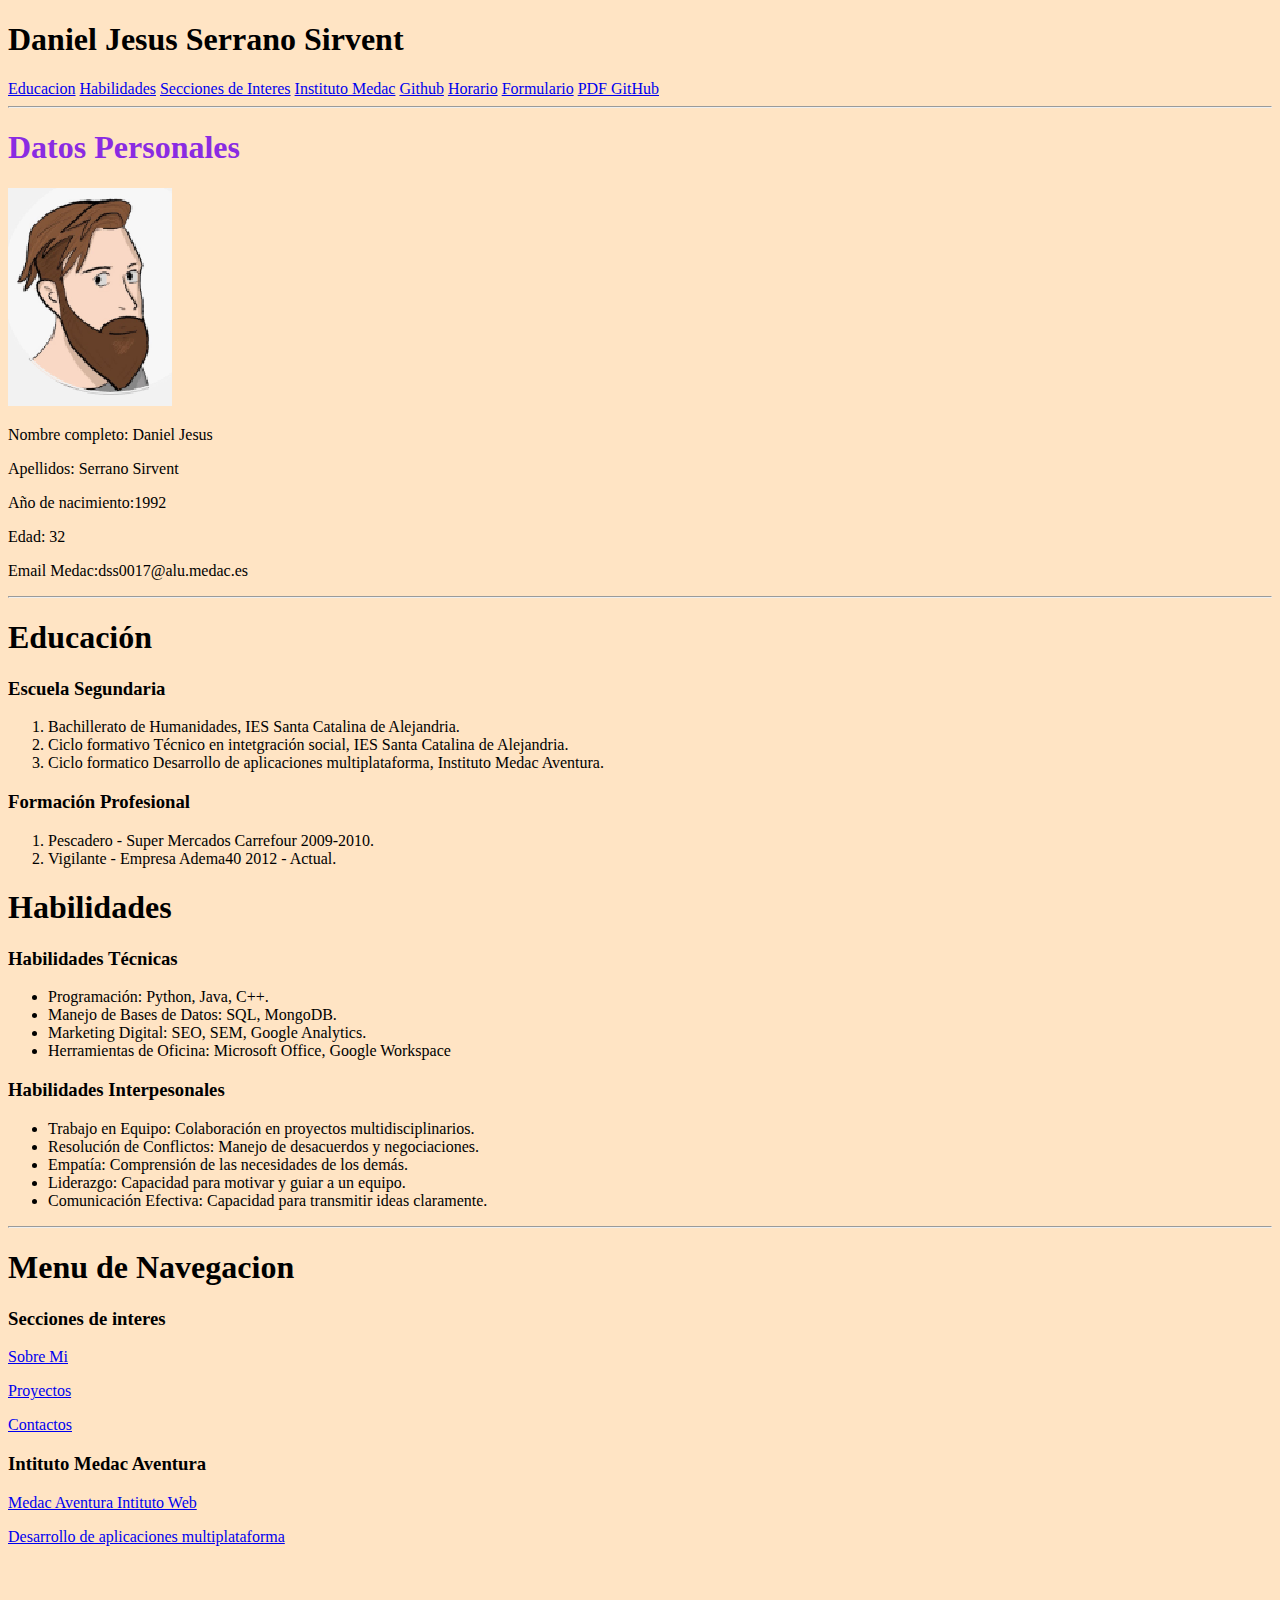
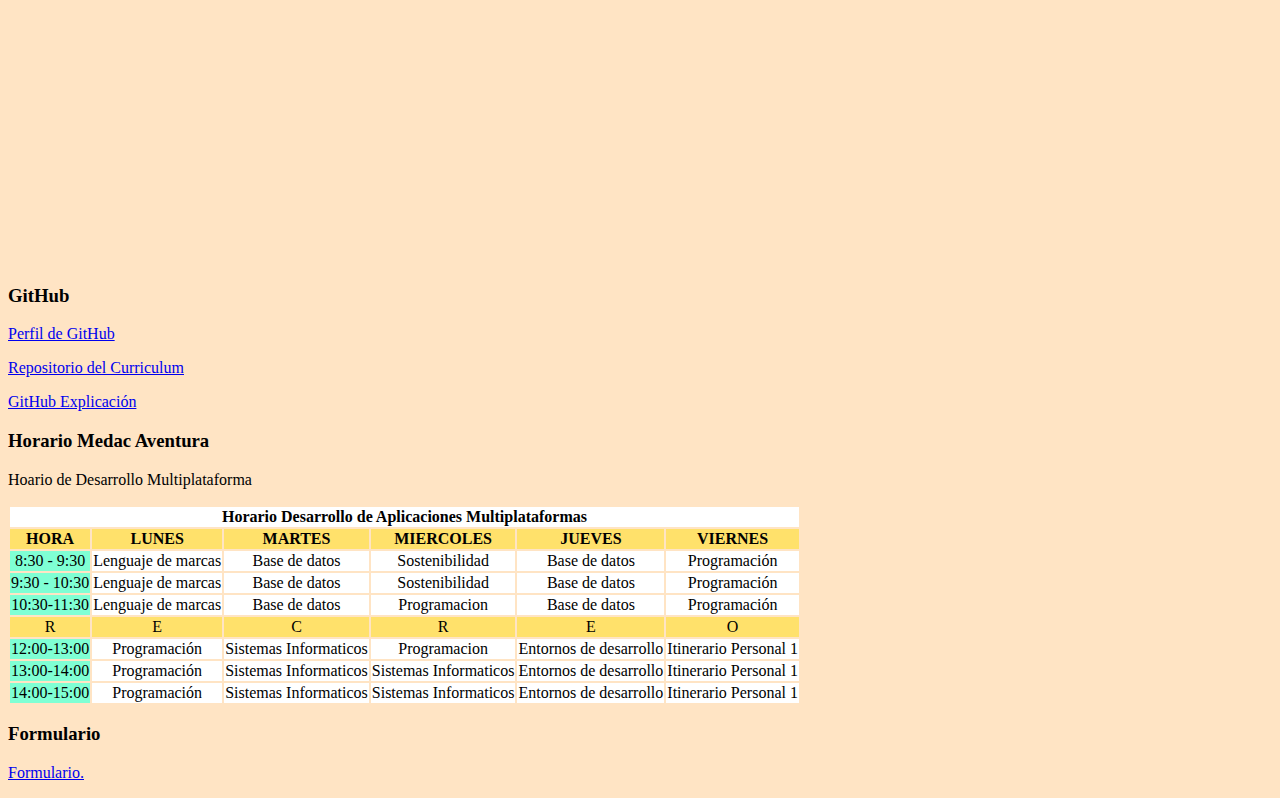
<file: index.html>
<!DOCTYPE html>
<html lang="en">
<head>
    <meta charset="UTF-8">
    <meta name="viewport" content="width=device-width, initial-scale=1.0">
    <title>CurriculumVitaeMedac</title>

    
</head>
 
<link rel="stylesheet" href="css/color.css">

<body>

   <h1>Daniel Jesus Serrano Sirvent</h1>        
   
   <a href="#Educacion"> Educacion</a>
        <a href="#Habilidades"> Habilidades</a>
            <a href="#Secciones de Interes"> Secciones de Interes</a>
                <a href="#Instituto Medac"> Instituto Medac</a>
                    <a href="#Github"> Github</a>
                        <a href="#Horario"> Horario</a>
                            <a href="#Formulario"> Formulario</a>
                              <a href="#PDF Explicativo"> PDF GitHub</a>


   <hr> 

   <h1 class="DatosPer">Datos Personales</h1>



<img src="img/DJSSCART.jpg" alt="Foto Daniel Jesus Serrano Sirvent">



  <p><div>Nombre completo: Daniel Jesus</div></p>
    <p><div>Apellidos: Serrano Sirvent</div></p>
        <p><div>Año de nacimiento:1992 </div></p>
            <p><div>Edad: 32</div></p>
                <p><div>Email Medac:dss0017@alu.medac.es </div></p>



    <hr>

    <a name="Educacion"></a>

    <h1>Educación </h1>   <a name="Educacion"></a>



    <p><h3>Escuela Segundaria</h3></p>

    <ol>

        <li> Bachillerato de Humanidades, IES Santa Catalina de Alejandria. </li>
            <li> Ciclo formativo Técnico en intetgración social,  IES Santa Catalina de Alejandria. </li>
                <li> Ciclo formatico Desarrollo de aplicaciones multiplataforma, Instituto Medac Aventura.</li>

    </ol>   

    <p><h3>Formación Profesional</h3></p>

    <ol>

        <li> Pescadero -  Super Mercados Carrefour 2009-2010. </li>
            <li> Vigilante - Empresa Adema40 2012 - Actual. </li>
                
    </ol>

    <a name="Habilidades"></a>
   
    <h1> Habilidades </h1>   

    <p><h3>Habilidades Técnicas</h3></p>

    <ul>

            <li>Programación: Python, Java, C++.</li>
                <li>Manejo de Bases de Datos: SQL, MongoDB.</li>
                    <li>Marketing Digital: SEO, SEM, Google Analytics.</li>
                        <li>Herramientas de Oficina: Microsoft Office, Google Workspace</li>
                   
    </ul>

    <p><h3>Habilidades Interpesonales</h3></p>

    <ul>
            <li> Trabajo en Equipo: Colaboración en proyectos multidisciplinarios.  </li>
                <li> Resolución de Conflictos: Manejo de desacuerdos y negociaciones.  </li>
                    <li> Empatía: Comprensión de las necesidades de los demás.  </li>
                        <li> Liderazgo: Capacidad para motivar y guiar a un equipo.  </li>
                            <li> Comunicación Efectiva: Capacidad para transmitir ideas claramente. </li>

    </ul>

    <hr>


    <h1> Menu de Navegacion </h1>

    <a name="Secciones de Interes"></a>

    <p><h3>Secciones de interes</h3></p>  

    <p><a href="anexos/Sobremi.html"> Sobre Mi</a></p>

    <p><a href="anexos/proyectos.html"> Proyectos</a></p>

    <p><a href="anexos/contactos1.html"> Contactos</a></p>


    <a name="Instituto Medac"></a>

    <p><h3>Intituto Medac Aventura </h3></p>

    <p><a href="https://medac.es/fp-jaen/avenida-madrid-66"target="_self"> Medac Aventura Intituto Web </a></p>

    <p><a href="https://medac.es/grado-superior/dam-grado-superior-desarrollo-de-aplicaciones-multiplataforma"target="_blank"> Desarrollo de aplicaciones multiplataforma </a></p>

    <iframe src="https://www.google.com/maps/embed?pb=!1m23!1m12!1m3!1d3153.5699548301504!2d-3.7874328567961473!3d37.77668064470873!2m3!1f0!2f0!3f0!3m2!1i1024!2i768!4f13.1!4m8!3e6!4m0!4m5!1s0xd6dd7990ae78871%3A0x363ce35ac95de551!2sAv.%20de%20Madrid%2C%2066%2C%2023009%20Ja%C3%A9n!3m2!1d37.7772139!2d-3.7853049999999997!5e0!3m2!1ses!2ses!4v1729164985619!5m2!1ses!2ses" width="400" height="300" style="border:0;" allowfullscreen="" loading="lazy" referrerpolicy="no-referrer-when-downgrade"> Ubicación Instituto Medac Aventura</iframe>


    <a name="Github"></a>  <a name="PDF Explicativo"></a> 

    <p><h3>GitHub</h3></p>  

    <p><a href="https://github.com/DanielDS0017"target="_self"> Perfil de GitHub</a></p>
    <p><a href="https://github.com/DanielDS0017/Curriculum-LLMM/blob/main/LLDM%20Curriculum/SerranoSirventDanielJesus_%20LLMM/index.html"target="_self"> Repositorio del Curriculum</a></p>
    <p><a href="PDF/MEMORIA DE GITHUB.pdf"target="_"> GitHub Explicación </a></p>
    


   
    <a name="Horario"></a>

    <p><h3>Horario Medac Aventura</h3></p>

    <thead>

    <p><caption> Hoario de Desarrollo Multiplataforma</caption></p>

    <tbody>

    <tfoot>
    
    <table style="text-align: center;">

    <th colspan="6"> Horario Desarrollo de Aplicaciones Multiplataformas</th>
       
    
        <colgroup>
            
          <col span="6" style="background-color:rgb(255, 255, 255)">
        
        </colgroup>

        <tr style="background-color:rgb(255, 225, 107);">

        </thead>

          <th>HORA</th>
          <th>LUNES</th>
          <th>MARTES</th>
          <th>MIERCOLES</th>
          <th>JUEVES</th>
          <th>VIERNES</th>
        </tr>

        <tr>
          <td style="background-color: aquamarine;">8:30  -  9:30</td>
          <td>Lenguaje de marcas</td>
          <td>Base de datos</td>
          <td>Sostenibilidad</td>
          <td>Base de datos</td>
          <td>Programación</td>
        </tr>

        <tr>
            <td style="background-color: aquamarine;">9:30 - 10:30</td>
            <td>Lenguaje de marcas</td>
            <td>Base de datos</td>
            <td>Sostenibilidad</td>
            <td>Base de datos</td>
            <td>Programación</td>
          </tr>

          <tr>
            <td style="background-color: aquamarine;">10:30-11:30</td>
            <td>Lenguaje de marcas</td>
            <td>Base de datos</td>
            <td>Programacion</td>
            <td>Base de datos</td>
            <td>Programación</td>
          </tr>

          <tr style="background-color:rgb(255, 225, 107);">
            <td>R</td>
            <td>E</td>
            <td>C</td>
            <td>R</td>
            <td>E</td>
            <td>O</td>
          </tr>

          <tr>
            <td style="background-color: aquamarine;">12:00-13:00</td>
            <td>Programación</td>
            <td>Sistemas Informaticos</td>
            <td>Programacion</td>
            <td>Entornos de desarrollo</td>
            <td>Itinerario Personal 1</td>
          </tr>

          <tr>
            <td style="background-color: aquamarine;">13:00-14:00</td>
            <td>Programación</td>
            <td>Sistemas Informaticos</td>
            <td>Sistemas Informaticos</td>
            <td>Entornos de desarrollo</td>
            <td>Itinerario Personal 1</td>
          </tr>

          <tr>
            <td style="background-color: aquamarine;">14:00-15:00</td>
            <td>Programación</td>
            <td>Sistemas Informaticos</td>
            <td>Sistemas Informaticos</td>
            <td>Entornos de desarrollo</td>
            <td>Itinerario Personal 1</td>
          </tr>

      </table>

    </tfoot>

    </tbody>

    


<a name="Formulario"></a>

    <p><h3>Formulario</h3></p>


    <p><a href="anexos/formulario.html"> Formulario.</a></p>



</body>

</html>
</file>
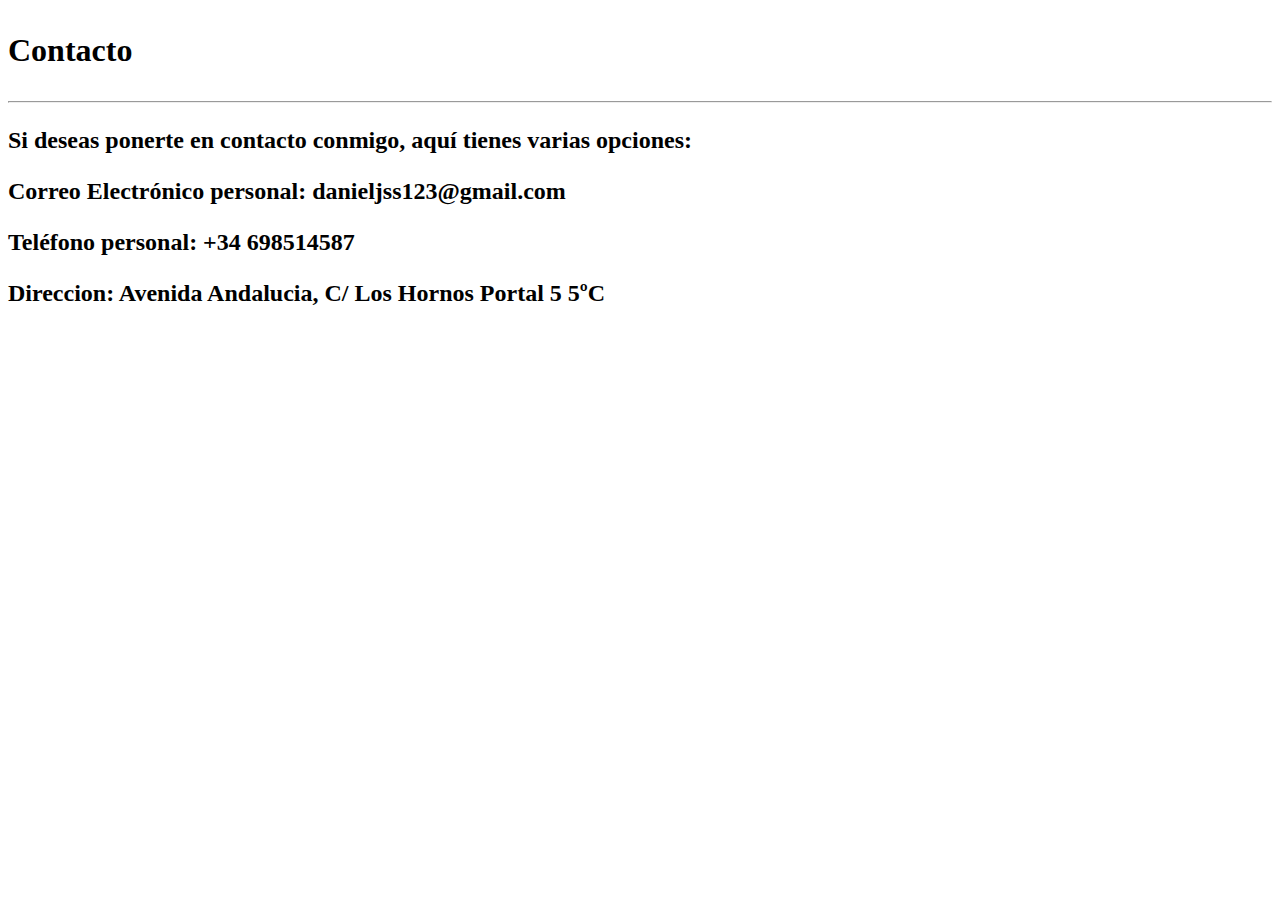
<file: anexos/contactos1.html>
<!DOCTYPE html>
<html lang="en">
<head>
    <meta charset="UTF-8">
    <meta name="viewport" content="width=device-width, initial-scale=1.0">
    <title>Document</title>
</head>
<body>
    
    <h1><p>Contacto</p></h1>

<hr>

    <h2>
    <p> Si deseas ponerte en contacto conmigo, aquí tienes varias opciones:</p>
    
    <p>Correo Electrónico personal: danieljss123@gmail.com</p>
    <p> Teléfono personal: +34 698514587</p>
    <p> Direccion: Avenida Andalucia, C/ Los Hornos Portal 5  5ºC </p>

</h2>
   
    
</body>
</html>
</file>
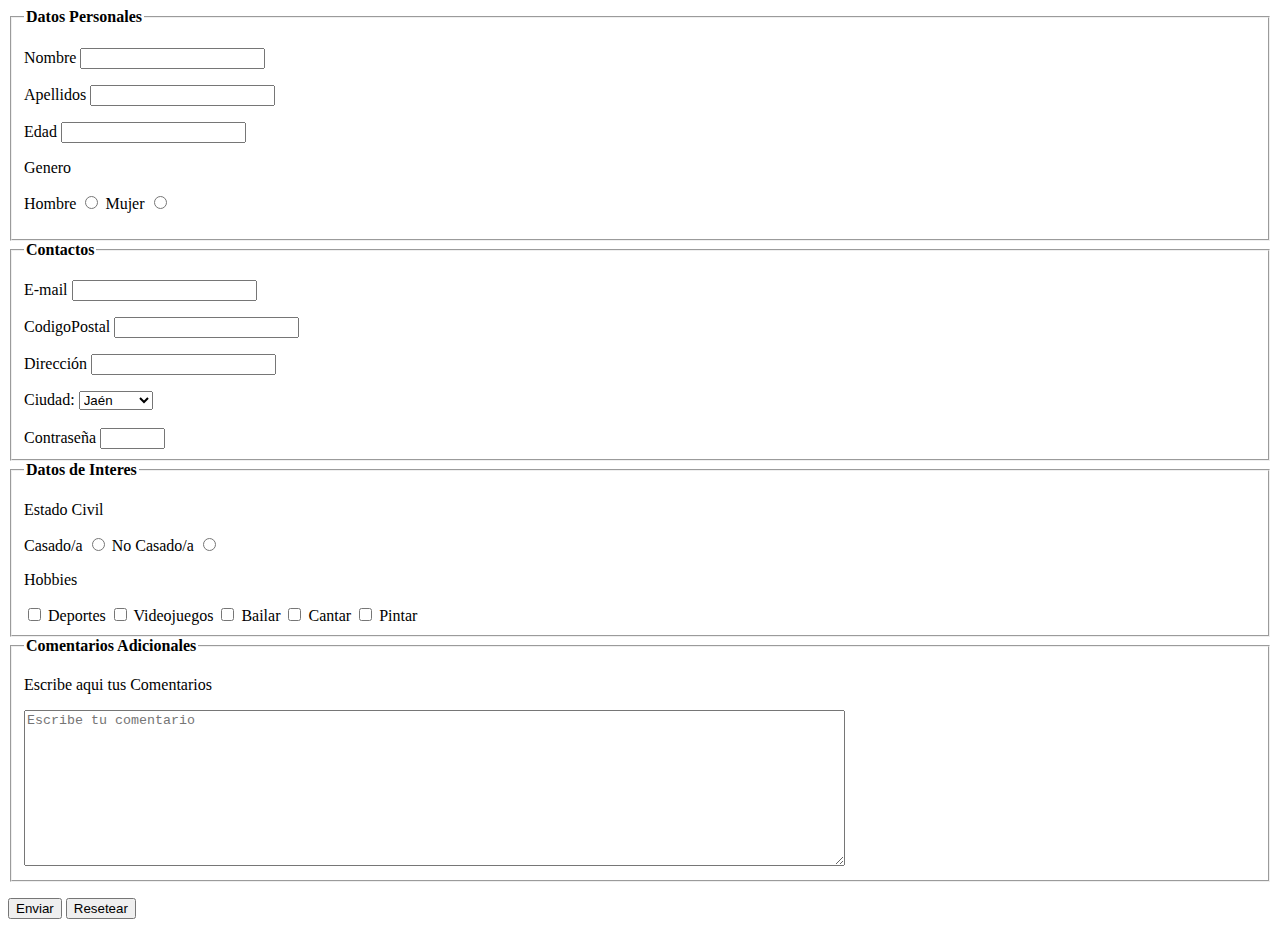
<file: anexos/formulario.html>
<!DOCTYPE html>
<html lang="en">
<head>
    <meta charset="UTF-8">
    <meta name="viewport" content="width=device-width, initial-scale=1.0">
    <title>Document</title>
</head>
<body>

    <form action="proceso.php" method="post">


<fieldset> 
        <legend> <b> Datos Personales</b></legend>

<p>Nombre <input type="text" name="Nombre" id=""></p>
    <p>Apellidos <input type="text" name="Apellidos" id=""></p>
        <p>Edad <input type="number" name="Edad" id=""></p>

       <p> Genero</p> 
            <p>Hombre <input type="radio" name=" Hombre" value="h">
                Mujer <input type="radio" name=" mujer" value="m"></p>

     

</fieldset>

<fieldset> 
    <legend> <b> Contactos</b></legend>

<p>E-mail <input type="text" name="E-mail" id=""></p>
    <p>CodigoPostal <input type="text" name="Codigo Postal" id=""></p>
        <p>Dirección <input type="text" name="Domicilio" id=""></p>

        Ciudad: 
            <select name="Selecciona una ciudad" id="">

                    <option value="Jaén">Jaén </option>
                    <option value="Cordoba"> Cordoba</option>
                    <option value="Sevilla">Sevilla</option>
                    <option value="Huelva">Huelva</option>
                    <option value="Malaga">Malaga</option>
                    <option value="Granada">Granada</option>
                    <option value="Almeria">Almeria</option>
                    
            </select><br><br>

            Contraseña <input type="password" name=" Contraseña" size= 5>
            
                    
</fieldset>

<fieldset> 
    <legend> <b> Datos de Interes </b></legend>

    <p> Estado Civil </p> 
            <p>Casado/a <input type="radio" name=" Casado/a" value="S">
                No Casado/a <input type="radio" name=" No Casado/a" value="N"></p>


    <p>Hobbies</p>
            
                <input type="checkbox" name="Hobbies" value="Deportes"> Deportes
                <input type="checkbox" name="Hobbies" value="Videojuegos"> Videojuegos
                <input type="checkbox" name="Hobbies" value="Bailar"> Bailar
                <input type="checkbox" name="Hobbies" value=" Cantar"> Cantar
                <input type="checkbox" name="Hobbies" value="Paintar"> Pintar


            </select>

</fieldset>

<fieldset>

    <legend> <b> Comentarios Adicionales </b></legend>


        <p>Escribe aqui tus Comentarios</p>


    <textarea name="Escribe aqui tus Comentarios: " id="Escribe aqui tus Comentarios" placeholder="Escribe tu comentario" rows="10" cols="100"></textarea>



</fieldset>

<p><input type="submit" value="Enviar">
<input type="reset" value="Resetear"></p>


</form>

</body>

</html>
</file>
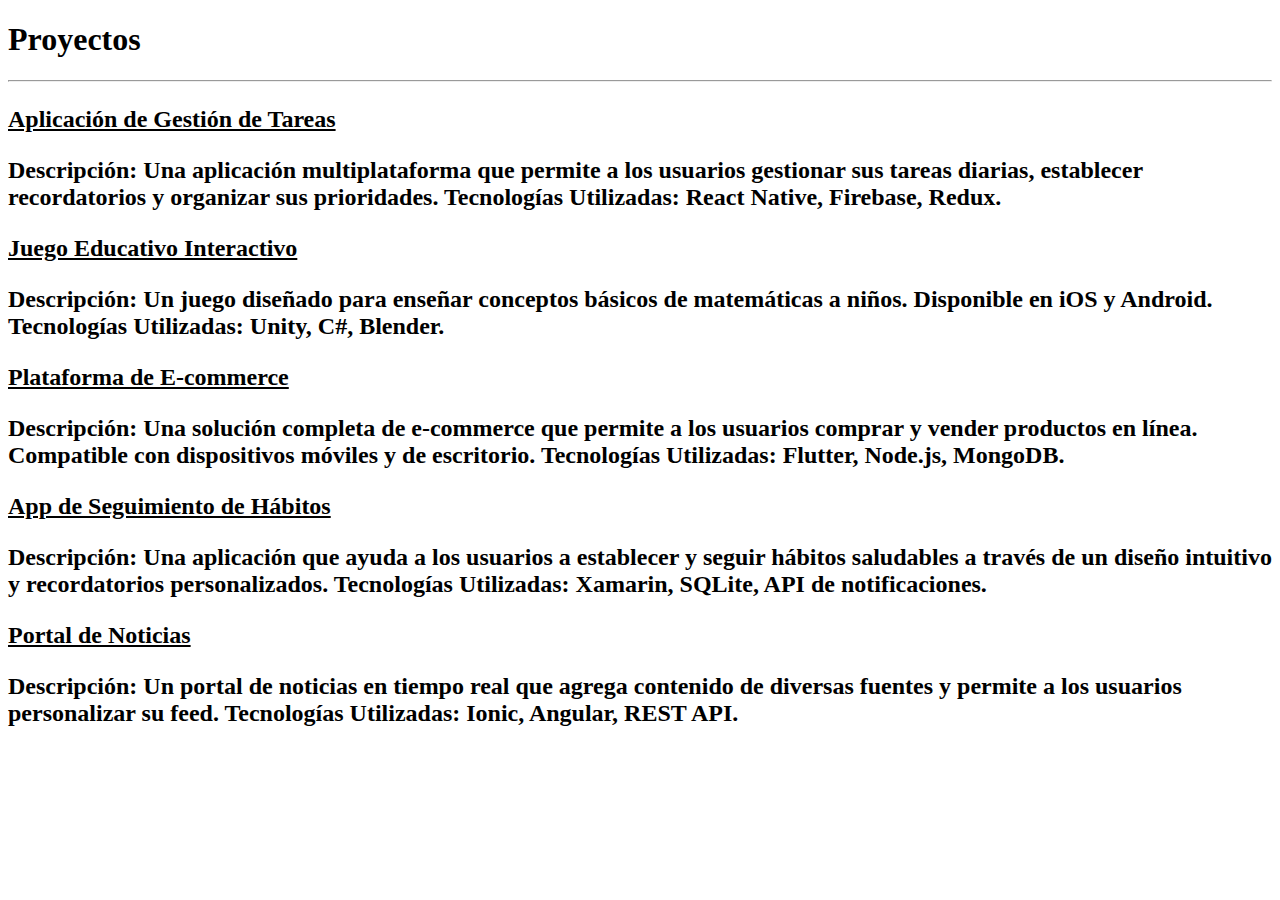
<file: anexos/proyectos.html>
<!DOCTYPE html>
<html lang="en">
<head>
    <meta charset="UTF-8">
    <meta name="viewport" content="width=device-width, initial-scale=1.0">
    <title>Document</title>
</head>
<body>
    
   <h1>Proyectos</h1>
<hr>

<h2>

<p>
    <p><u><b>Aplicación de Gestión de Tareas</b></u></p>

    Descripción: Una aplicación multiplataforma que permite a los usuarios gestionar sus tareas diarias, establecer recordatorios y organizar sus prioridades.
    Tecnologías Utilizadas: React Native, Firebase, Redux.


</p>


<p>
    <p><u><b>Juego Educativo Interactivo</b></u></p>

    Descripción: Un juego diseñado para enseñar conceptos básicos de matemáticas a niños. Disponible en iOS y Android.
    Tecnologías Utilizadas: Unity, C#, Blender.
 
</p>

<p>
    <p><u><b>Plataforma de E-commerce</b></u></p>

    Descripción: Una solución completa de e-commerce que permite a los usuarios comprar y vender productos en línea. Compatible con dispositivos móviles y de escritorio.
    Tecnologías Utilizadas: Flutter, Node.js, MongoDB.

</p>
   
<p>
    <p><u><b>App de Seguimiento de Hábitos</b></u></p>

    Descripción: Una aplicación que ayuda a los usuarios a establecer y seguir hábitos saludables a través de un diseño intuitivo y recordatorios personalizados.
    Tecnologías Utilizadas: Xamarin, SQLite, API de notificaciones.

</p>  

<p>
    <p><u><b>Portal de Noticias</b></u></p>

    Descripción: Un portal de noticias en tiempo real que agrega contenido de diversas fuentes y permite a los usuarios personalizar su feed.
    Tecnologías Utilizadas: Ionic, Angular, REST API.
    
</p>


</h2>
</body>
</html>
</file>
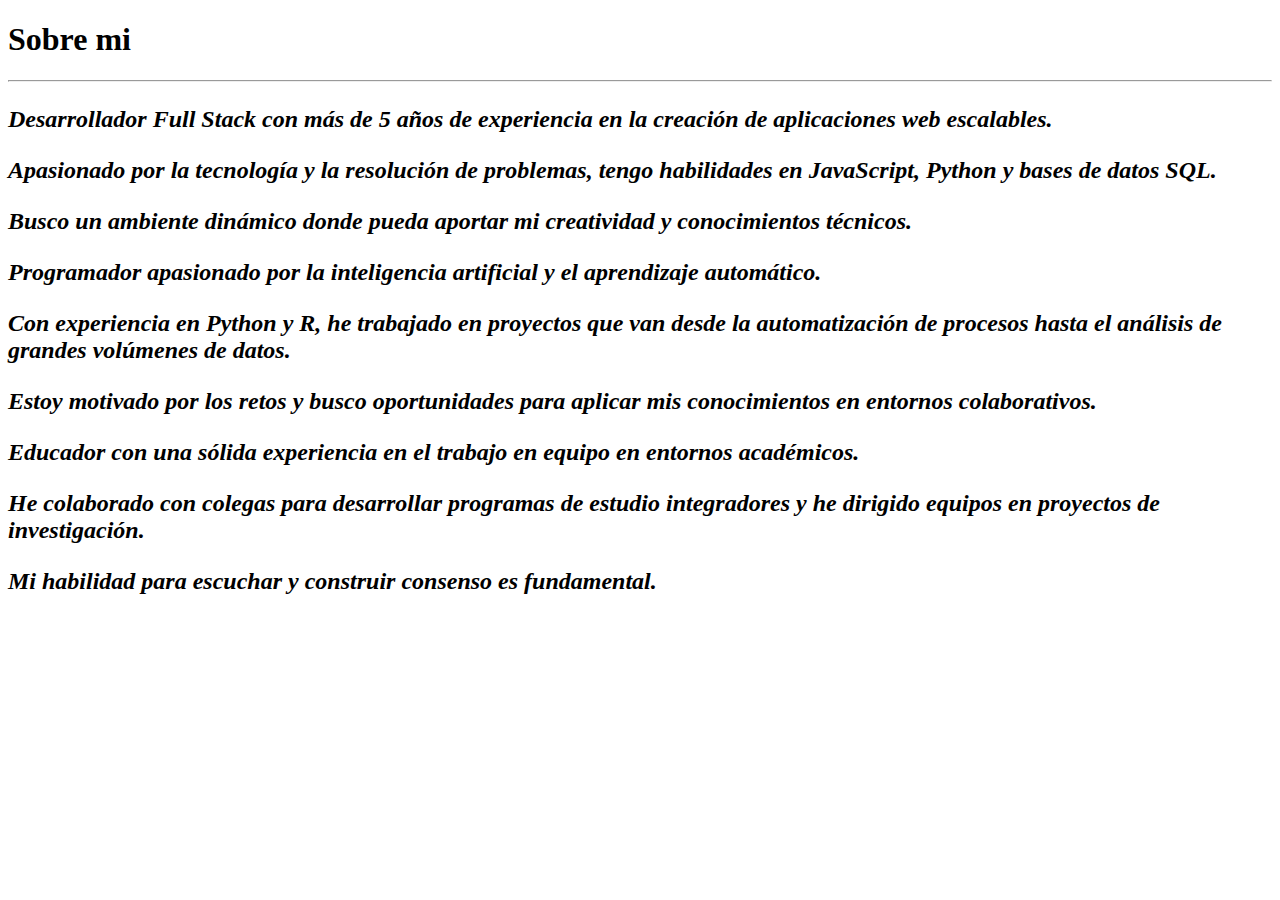
<file: anexos/Sobremi.html>
<!DOCTYPE html>
<html lang="en">
<head>
    <meta charset="UTF-8">
    <meta name="viewport" content="width=device-width, initial-scale=1.0">
    <title>Document</title>
</head>
<body>

<h1>Sobre mi</h1>

<hr>

    <h2>
    <i><p>Desarrollador Full Stack con más de 5 años de experiencia en la creación de aplicaciones web escalables.</p>
        <p>Apasionado por la tecnología y la resolución de problemas, tengo habilidades en JavaScript, Python y bases de datos SQL. </p>
            <p>Busco un ambiente dinámico donde pueda aportar mi creatividad y conocimientos técnicos.</p></i>

    <i><p>Programador apasionado por la inteligencia artificial y el aprendizaje automático. </p>
        <p> Con experiencia en Python y R, he trabajado en proyectos que van desde la automatización de procesos hasta el análisis de grandes volúmenes de datos. </p>
            <p>Estoy motivado por los retos y busco oportunidades para aplicar mis conocimientos en entornos colaborativos.</p></i>


   <i><p>Educador con una sólida experiencia en el trabajo en equipo en entornos académicos. </p>
        <p> He colaborado con colegas para desarrollar programas de estudio integradores y he dirigido equipos en proyectos de investigación. </p>
            <p> Mi habilidad para escuchar y construir consenso es fundamental.</p></i>

</h2>

</body>
</html>
</file>
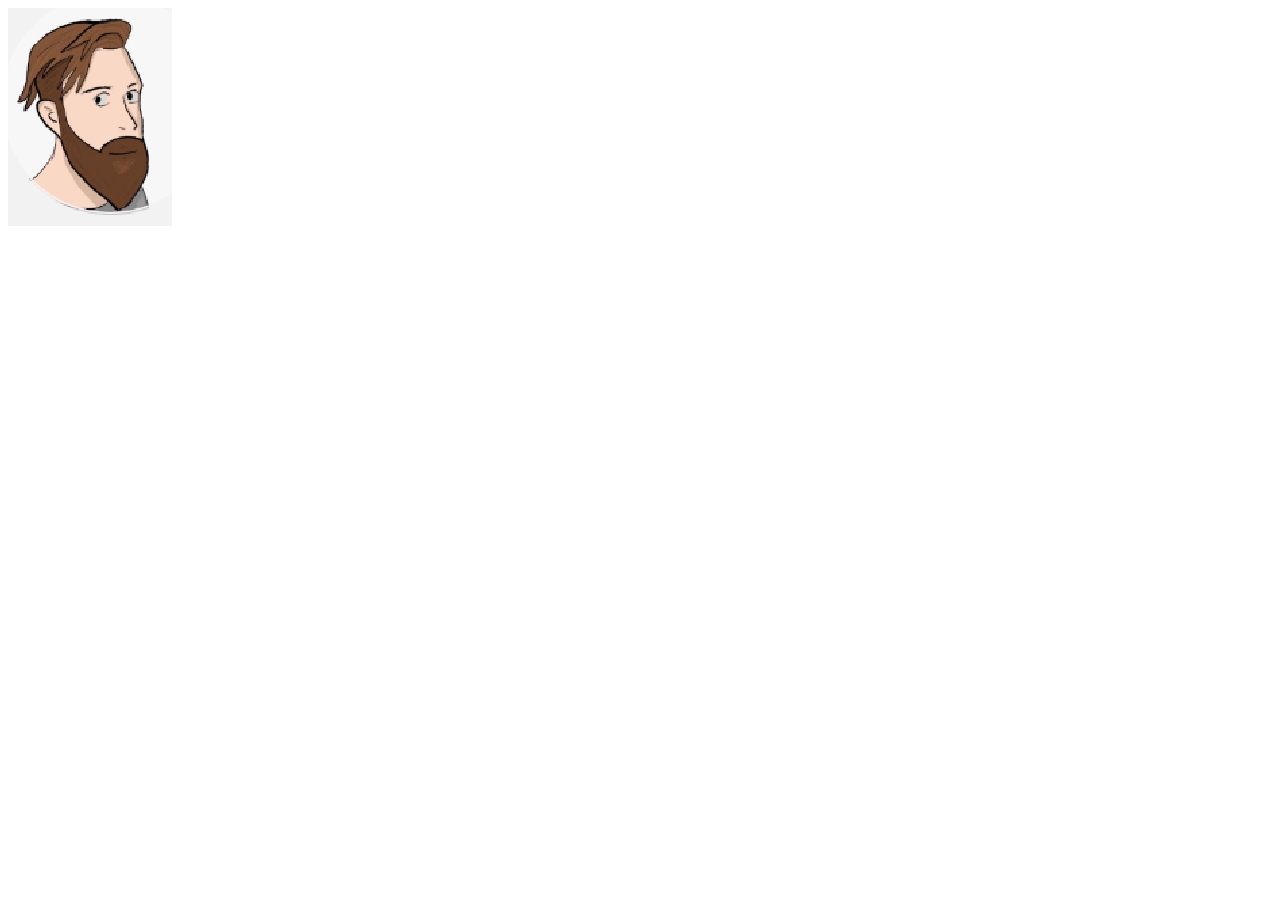
<file: img/img.html>
<!DOCTYPE html>
<html lang="en">
<head>
    <meta charset="UTF-8">
    <meta name="viewport" content="width=device-width, initial-scale=1.0">
    <title>Document</title>
</head>
<body>
    
<img src="DJSSCART.jpg" alt="Daniel Jesus Serrano Sirvent">

</body>
</html>
</file>
<file: css/color.css>
body{
background-color: bisque;
}

.DatosPer{
color: blueviolet;

}
</file>
